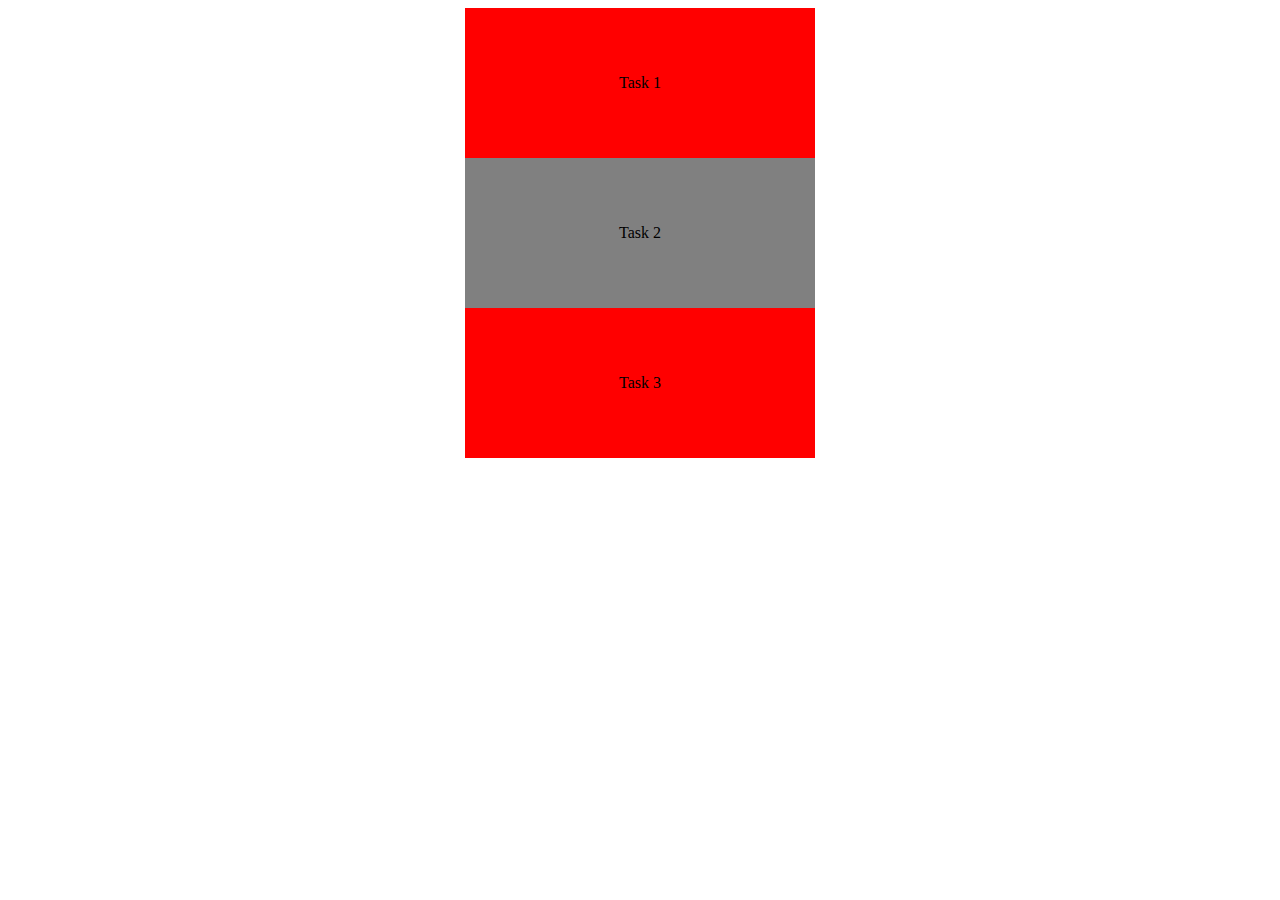
<file: Ex1/index.html>
<!DOCTYPE html>
<html lang="en">
<head>
    <meta charset="UTF-8">
    <meta name="viewport" content="width=device-width, initial-scale=1.0">
    <title>Document</title>
    <link rel="stylesheet" href="style.css">
</head>
<body>
    <div id="tasksContainer">
        <script>
            let tasks = [
                {descriptions: "Task 1", priority :1},
                {descriptions: "Task 2", priority :0},
                {descriptions: "Task 3", priority :1},
            ]
            function displayTasks(tasks) {
                let showTask = document.getElementById("tasksContainer");
                let teamHTML = `<div class='task_wrapper'>`;
                tasks.forEach((tasks) => {
                    let bg = tasks.priority === 1 ? 'red':'grey';
                    teamHTML += `
                        <div class = "task_display" style = "background-color: ${bg};">
                            <p>${tasks.descriptions}</p>
                        </div>
                    `
                });
                teamHTML += `</div>`;
                showTask.innerHTML = teamHTML;
            }
            document.addEventListener("DOMContentLoaded", () => {
                    displayTasks(tasks);
                })
        </script>
    </div>
</body>
</html>
</file>
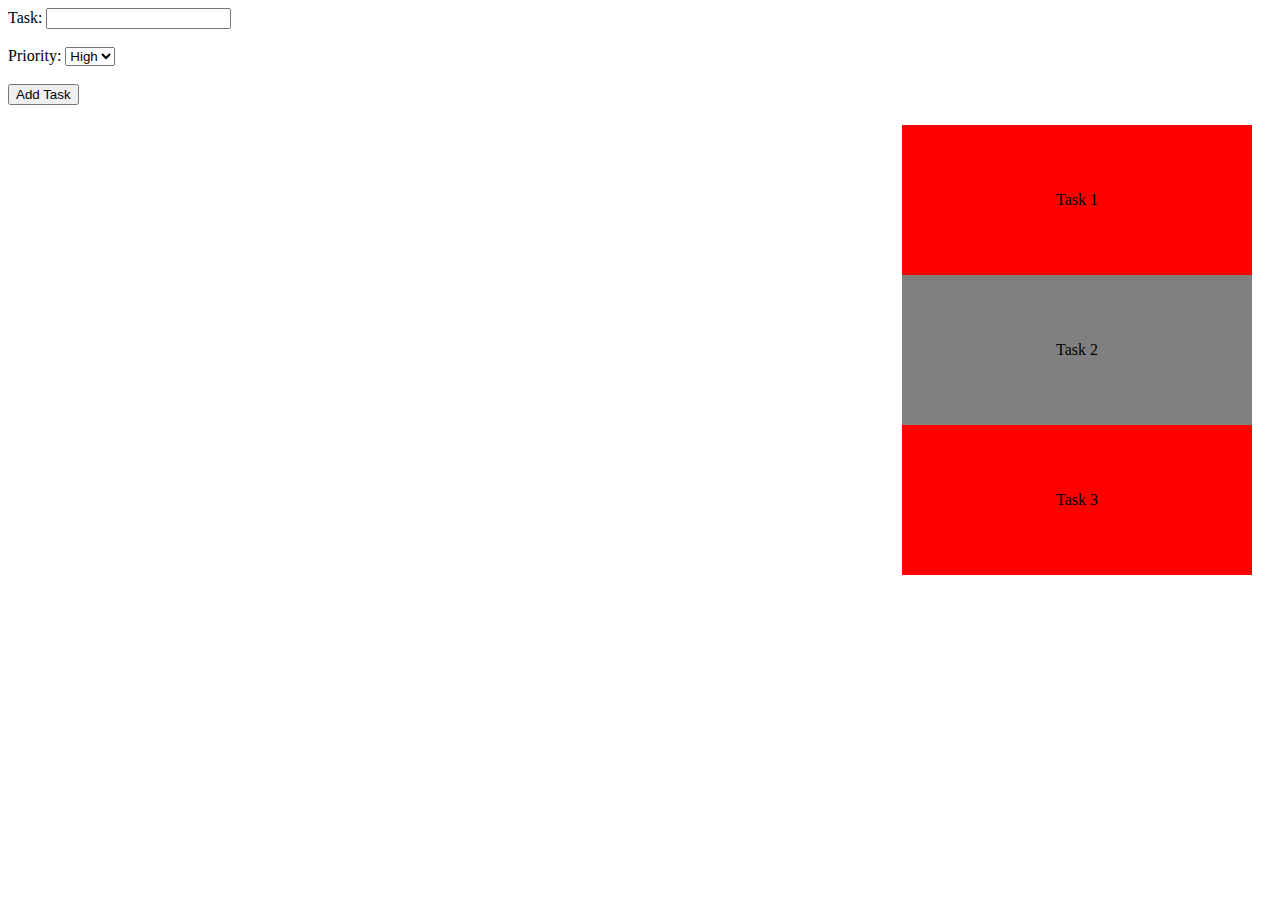
<file: Ex2/index.html>
<!DOCTYPE html>
<html lang="en">
<head>
    <meta charset="UTF-8">
    <meta name="viewport" content="width=device-width, initial-scale=1.0">
    <title>Document</title>
    <link rel="stylesheet" href="style.css">
</head>
<body>
    <div class="container">
        <!-- <div class="all-input"> -->
            <label for="Task">Task:</label>
            <input type="text" name="" id="fill-form"><br><br>
            <label for="priority">Priority:</label>
            <select name="priority" id="">
                <option value="1">High</option>
                <option value="0">Low</option>
            </select><br><br>
            <button onclick="addValue()">Add Task</button>
        <!-- </div> -->
    </div>
    <div id="tasksContainer">
        <script>
            let tasks = [
                {descriptions: "Task 1", priority :1},
                {descriptions: "Task 2", priority :0},
                {descriptions: "Task 3", priority :1},
            ]
            function displayTasks(tasks) {
                let showTask = document.getElementById("tasksContainer");
                let teamHTML = `<div class='task_wrapper'>`;
                tasks.forEach((tasks) => {
                    let bg = tasks.priority === 1 ? 'red':'grey';
                    teamHTML += `
                        <div class = "task_display" style = "background-color: ${bg};">
                            <p>${tasks.descriptions}</p>
                        </div>
                    `
                });
                teamHTML += `</div>`;
                showTask.innerHTML = teamHTML;
            }
            document.addEventListener("DOMContentLoaded", () => {
                    displayTasks(tasks);
            })
            function addValue(tasks) {
                let taskInput = document.getElementById("fill-form").value.trim();
                let priorityType = document.getElementById("priority").value;
                if (taskInput !== "") {
                    tasks.push({descriptions: taskInput, priority:parseInt(priorityType)});
                    displayTasks(tasks);
                    document.getElementById("fill-form").value = "";
                }
            }
        </script>
    </div>
</body>
</html>
</file>
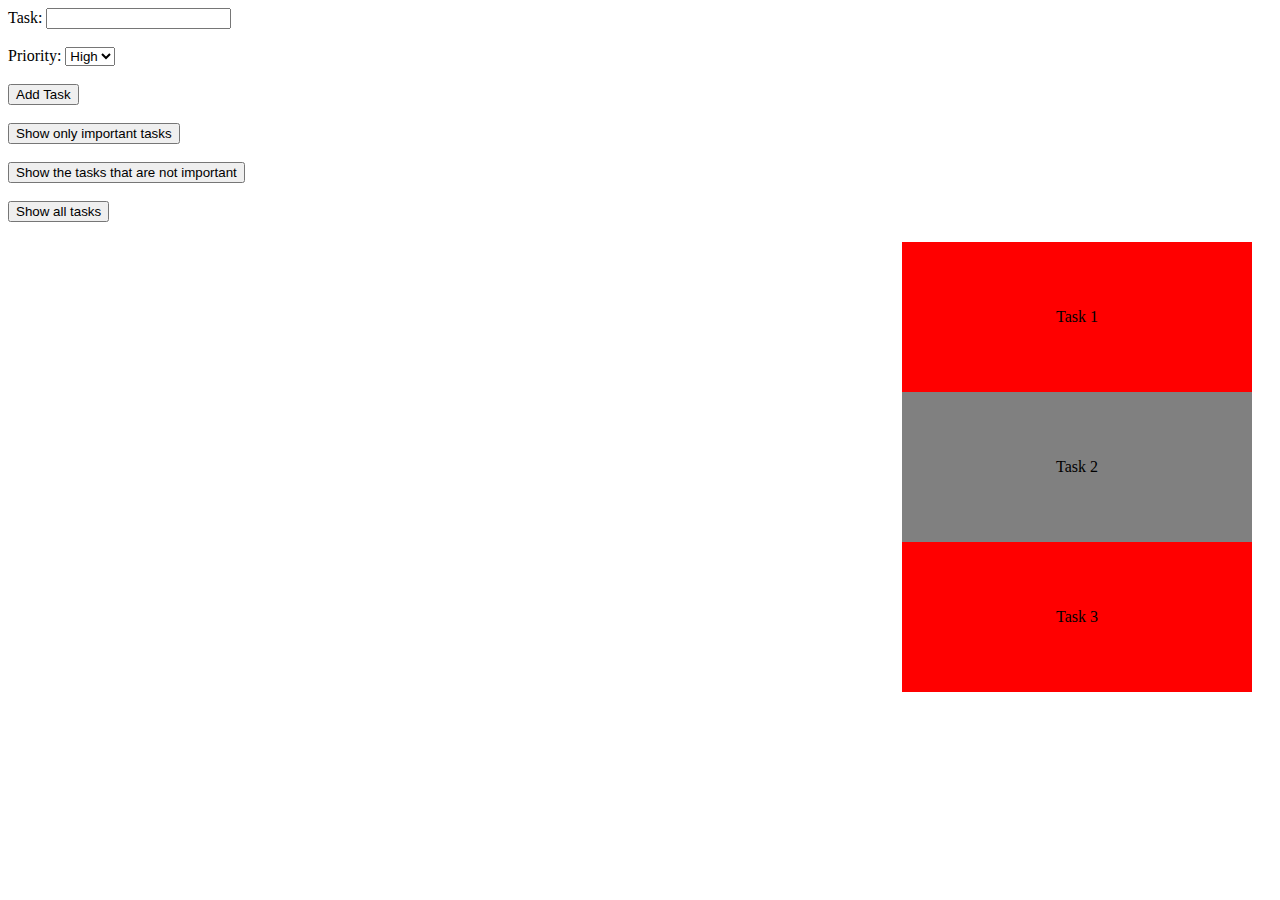
<file: Ex3/index.html>
<!DOCTYPE html>
<html lang="en">
<head>
    <meta charset="UTF-8">
    <meta name="viewport" content="width=device-width, initial-scale=1.0">
    <title>Document</title>
    <link rel="stylesheet" href="style.css">
</head>
<body>
    <div class="container">
        <!-- <div class="all-input"> -->
            <label for="Task">Task:</label>
            <input type="text" name="" id="fill-form"><br><br>
            <label for="priority">Priority:</label>
            <select name="priority" id="priority">
                <option value="1">High</option>
                <option value="0">Low</option>
            </select><br><br>
            <button onclick="addValue()">Add Task</button><br><br>
            <button onclick="importantTask()">Show only important tasks</button><br><br>
            <button onclick="nonImportantTask()">Show the tasks that are not important</button><br><br>
            <button onclick="displayTasks(tasks)">Show all tasks</button>
        <!-- </div> -->
    </div>
    <div id="tasksContainer">
        <script>
            let tasks = [
                {descriptions: "Task 1", priority :1},
                {descriptions: "Task 2", priority :0},
                {descriptions: "Task 3", priority :1},
            ]
            function displayTasks(tasks) {
                let showTask = document.getElementById("tasksContainer");
                let teamHTML = `<div class='task_wrapper'>`;
                tasks.forEach((tasks) => {
                    let bg = tasks.priority === 1 ? 'red':'grey';
                    teamHTML += `
                        <div class = "task_display" style = "background-color: ${bg};">
                            <p>${tasks.descriptions}</p>
                        </div>
                    `
                });
                teamHTML += `</div>`;
                showTask.innerHTML = teamHTML;
            }
            document.addEventListener("DOMContentLoaded", () => {
                    displayTasks(tasks);
            })
            function addValue() {
                let taskInput = document.getElementById("fill-form").value.trim();
                let priorityType = document.getElementById("priority").value;
                if (taskInput !== "") {
                    tasks.push({descriptions: taskInput, priority:parseInt(priorityType)});
                    displayTasks(tasks);
                    document.getElementById("fill-form").value = "";
                }
            }
            function importantTask() {
                let importantTask = tasks.filter(task => task.priority == 1);
                displayTasks(importantTask);
            }
            function nonImportantTask() {
                let nonImportantTask = tasks.filter(task => task.priority == 0);
                displayTasks(nonImportantTask);
            }
        </script>
    </div>
</body>
</html>
</file>
<file: Ex1/style.css>
#tasksContainer {
    display: flex;
    justify-content: center;
}
.task_wrapper {
    text-align: center;
}
.task_display {
    background-color: red;
    width: 250px;
    padding: 50px;
}
</file>
<file: Ex2/style.css>
.all-input {
    display: flex;
    
}
#tasksContainer {
    display: flex;
    justify-content: end;
}
.task_wrapper {
    margin: 20px;
    text-align: center;
}
.task_display {
    background-color: red;
    width: 250px;
    padding: 50px;
}
</file>
<file: Ex3/style.css>
.all-input {
    display: flex;
    
}
#tasksContainer {
    display: flex;
    justify-content: end;
}
.task_wrapper {
    margin: 20px;
    text-align: center;
}
.task_display {
    background-color: red;
    width: 250px;
    padding: 50px;
}
</file>
